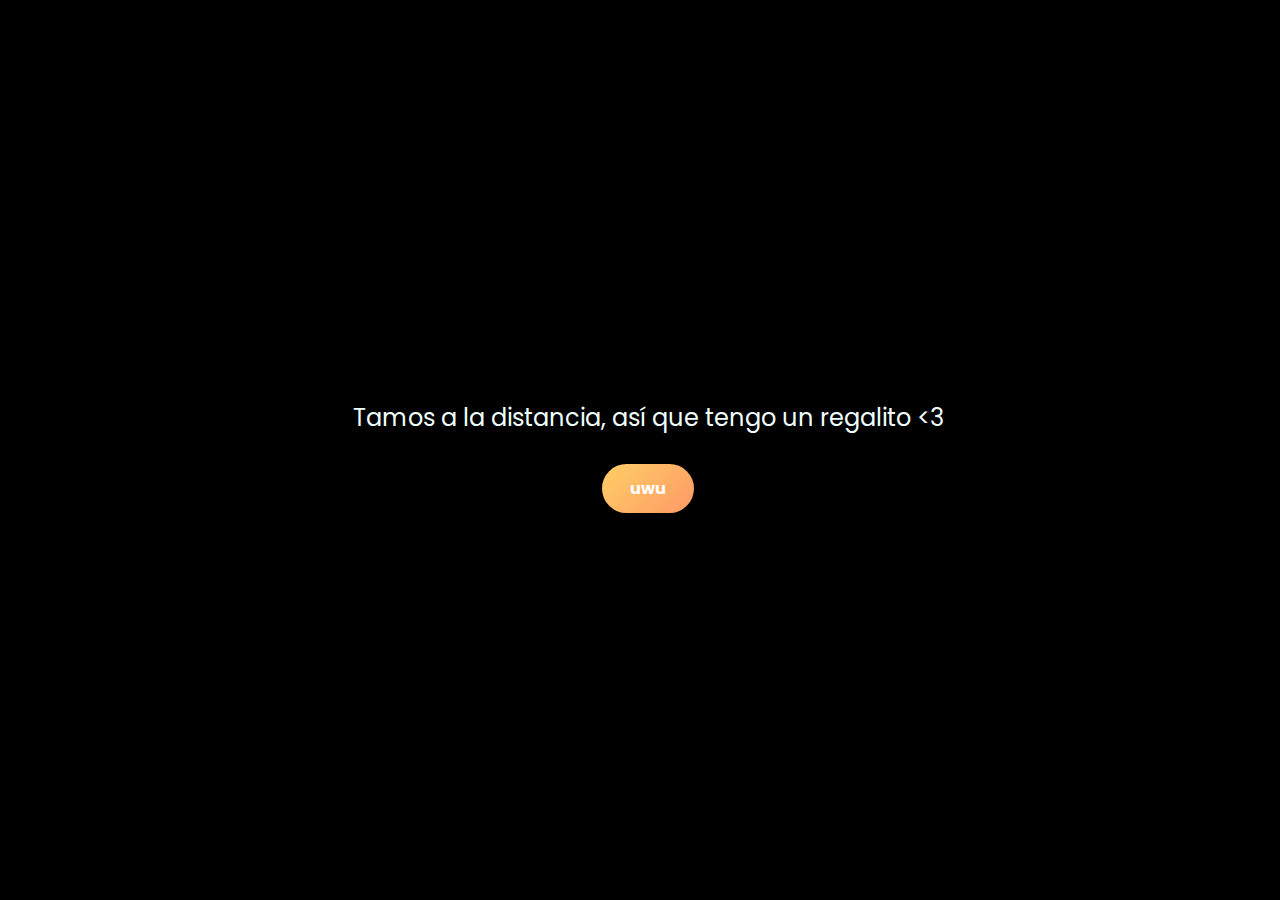
<file: index.html>
<!DOCTYPE html>
<html lang="es">

<head>
    <meta charset="UTF-8">
    <meta http-equiv="X-UA-Compatible" content="IE=edge">
    <meta name="viewport" content="width=device-width, initial-scale=1.0">
    <link rel="stylesheet" href="css/style.css">
    <link rel="icon" href="img/flowers.png" type="image/x-icon">
    <title>Flores Amarillas para mi Chiquita</title>
</head>

<body>
    <div class="greetings">
        <span>H</span>
        <span>o</span>
        <span>l</span>
        <span>i</span>
        <span>&nbsp;</span>
        <span>F</span>
        <span>e</span>
        <span>n</span>
        <span>a</span>
        <span>n</span>
        <span>a</span>
        <span>!</span>
    </div>
    <div class="description">
        <span>Tamos a la distancia, así que tengo un regalito <3</span>
    </div>
    <div class="button">
        <button class="botones">
            <a href="flower.html" style="color: #fff;">uwu</a>
        </button>
    </div>

</body>

</html>
</file>
<file: css/style.css>
@import url('https://fonts.googleapis.com/css2?family=Poppins:ital,wght@0,500;1,900&display=swap');
*{
    font-family: 'Poppins',cursive;
}
body{
    color: azure;
    width: 100%;
    height: 82vh;
    display: flex;
    flex-direction: column;
    align-items: center;
    justify-content: center;
    background-color: black;
    /* padding-top: -30; */
}

.botones{
    padding: 9px;
    border-radius: 80px;
    background-color: transparent;
    border: none;
}

.botones a {
    display: inline-block;
    padding: 12px 28px;
    border-radius: 50px;
    background: linear-gradient(135deg, #ffcf66, #ff9966);
    color: #fff;
    font-weight: bold;
    font-size: 1rem;
    text-decoration: none;
    text-align: center;
    cursor: pointer;
    box-shadow: 0 4px 8px rgba(0, 0, 0, 0.2);
    transition: all 0.3s ease;
}

.botones a:hover {
    background: linear-gradient(135deg, #ff9966, #ffcf66);
    transform: translateY(-3px);
    box-shadow: 0 8px 16px rgba(0, 0, 0, 0.25);
}

.botones a:focus {
    outline: none;
    background: rgb(50, 194, 194);
    color: white;
}

.greetings{
    font-size: 7rem;
    font-weight: 900;
}
.greetings > span {
    display: inline-block;
    opacity: 0;
    transform: scale(0.8);
    animation: warmGlow 1s forwards;
}
@keyframes warmGlow {
    0% {
        opacity: 0;
        transform: scale(0.8);
        color: #ffefd5;
        text-shadow: none;
    }
    100% {
        opacity: 1;
        transform: scale(1);
        color: #ffcf66;
        text-shadow: 0 0 8px #866f2b, 0 0 15px #a88a3f;
    }
}
/* delays para que cada letra entre poco a poco */
.greetings > span:nth-child(1)  { animation-delay: 0s; }
.greetings > span:nth-child(2)  { animation-delay: 0.2s; }
.greetings > span:nth-child(3)  { animation-delay: 0.4s; }
.greetings > span:nth-child(4)  { animation-delay: 0.6s; }
.greetings > span:nth-child(5)  { animation-delay: 0.8s; }
.greetings > span:nth-child(6)  { animation-delay: 1s; }
.greetings > span:nth-child(7)  { animation-delay: 1.2s; }
.greetings > span:nth-child(8)  { animation-delay: 1.4s; }
.greetings > span:nth-child(9)  { animation-delay: 1.6s; }
.greetings > span:nth-child(10) { animation-delay: 1.8s; }
.greetings > span:nth-child(11) { animation-delay: 2s; }
.greetings > span:nth-child(12) { animation-delay: 2.2s; }

.description{
    font-size: 1.5rem;
    margin-bottom: 20px;
}

.button a{
    text-decoration: none;
    font-size: 1rem;
    color: #111;
}

@media screen and (max-width:574px){
    .greetings{
        display: block;
        font-size: 4rem;
        font-weight: 800;
        text-align: center;
    }
    .description{
        font-size: 2rem;
    }
    
    .button a{
        font-size: 1rem;
    }
}
</file>
